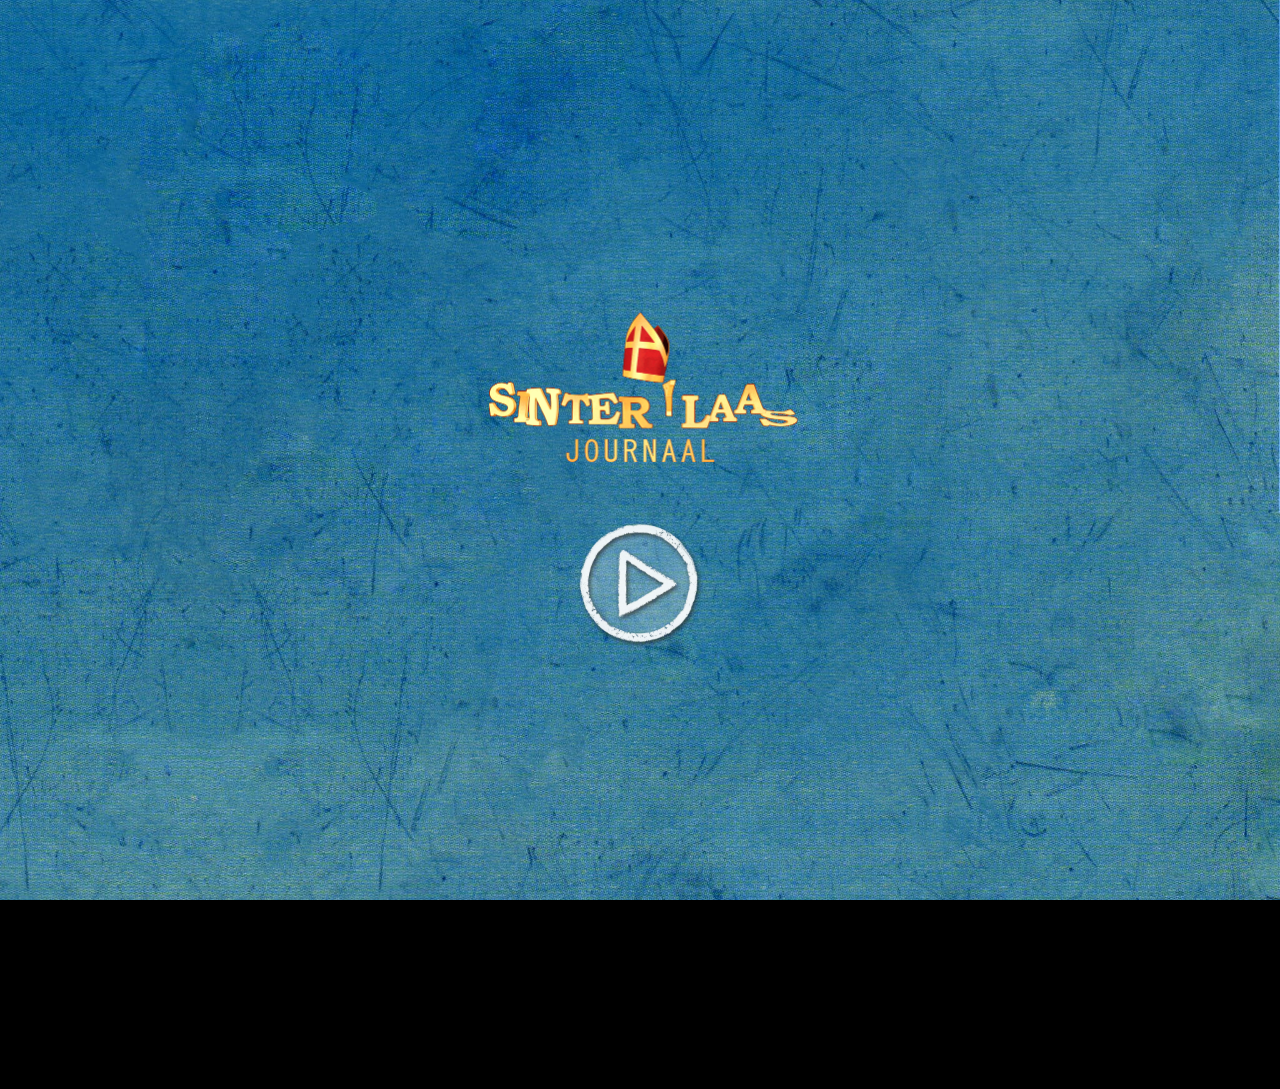
<file: index.html>
<!DOCTYPE html><html lang="nl-NL"><head><meta charset="utf-8"><meta http-equiv="Content-Security-Policy" content="default-src 'self'; style-src 'self' 'unsafe-inline' cloud.webtype.com; script-src 'self' 'unsafe-inline' 'unsafe-eval' www.google-analytics.com; img-src 'self' data: blob: www.google-analytics.com pls.webtype.com; font-src 'self' cloud.webtype.com;"><meta name="viewport" content="width=device-width,initial-scale=1,maximum-scale=1,minimum-scale=1,user-scalable=no"><title>Pietensprong!</title><style>html{background:#000}</style><script>window.loadBenchmark={start:Date.now()}</script><link rel="manifest" href="pietenjump-manifest.json"><meta name="mobile-web-app-capable" content="yes"><link rel="icon" sizes="192x192" href="assets/pietenjump/icons/chrome-touch-icon-192x192.png"><meta name="apple-mobile-web-app-capable" content="yes"><meta name="apple-mobile-web-app-status-bar-style" content="black-translucent"><meta name="apple-mobile-web-app-title" content="Pietensprong"><link rel="apple-touch-icon-precomposed" href="assets/pietenjump/icons/apple-touch-icon-precomposed.png"><meta name="msapplication-TileImage" content="assets/icons/ms-touch-icon-144x144-precomposed.png"><meta name="msapplication-TileColor" content="#FFFFFF"><link rel="shortcut icon" type="image/x-icon" href="assets/pietenjump/icons/icon-128x128.png"><meta name="description" content="Spring met Piet naar boven en pas op dat je niet valt."><link rel="stylesheet" href="css/style.css"><!--[if !IE]>


    . . . . . . . . . . . . . . . . . . . . . . . . . . . . . . . .

         __                             ,      _            _
        /  )              |  o         /|   / | |          | |
        \__ _|_         __|      __     |__/  | |  __   _  | |
           \ |  |   |  /  |  |  /  \_   | \   |/  /  \_|/  |/_)
       (___/ |_/ \_/|_/\_/|_/|_/\__/    |  \_/|__/\__/ |__/| \_/


       Studio Kloek presenteert in samenwerking met de NTR:
       Sinterklaasjournaal - Pietensprong!

       Concept, ontwerp & ontwikkeling:
       Studio Kloek (https://studiokloek.nl)

       Muziek en geluid:
       WOTH (https://woth.nl)

       Versie: v35 - 2025

       ❤ Pixi.js, GSAP, howler.js & jQuery

    . . . . . . . . . . . . . . . . . . . . . . . . . . . . . . . .

<![endif]--></head><body class="pietenjump"><div id="game"></div><div id="loader"><div class="logo"></div><div class="bar"><div class="indicator"></div></div></div><div id="errors"><h1>Er ging wat mis:</h1><ul class="messages"></ul></div><script>var errors=document.getElementById("errors"),isDebug=-1!==document.location.href.indexOf("localhost")||-1!==document.location.href.indexOf("studiokloek.nl"),errorMessages=errors.getElementsByClassName("messages")[0];window.onerror=function(e,r,o,s,n,t){isDebug&&errors.classList.add("show");var i;return i=-1<e.toLowerCase().indexOf("script error")?"Script Error: see browser console for details":["Message: "+e,"URL: "+r,"Line: "+o,"Column: "+s,"Error object: "+JSON.stringify(n),"Stack object: "+JSON.stringify(t)].join("<br />"),errorMessages.insertAdjacentHTML("beforeend","<li>"+i+"</li>"),!1}</script><script>window.VERSION="v35",window.PROJECT="Sinterklaasjournaal",window.TITLE="Pietensprong!"</script><script type="text/javascript" src="js/vendor.js?v=35"></script><script type="text/javascript" src="js/pietenjump.js?v=35"></script></body></html>
</file>
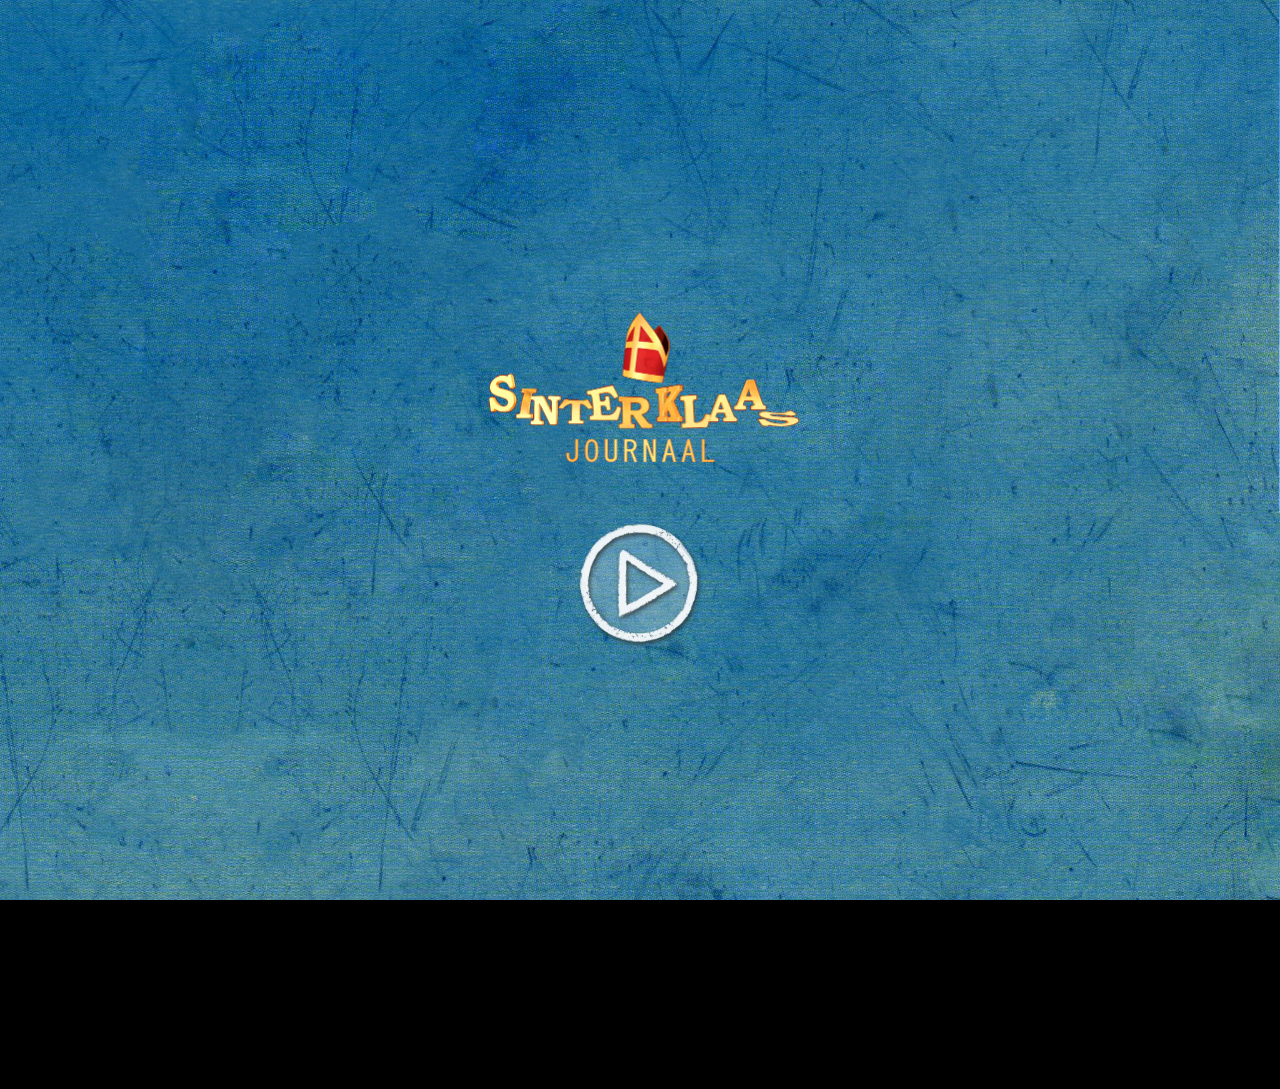
<file: pietenjump.html>
<!DOCTYPE html><html lang="nl-NL"><head><meta charset="utf-8"><meta http-equiv="Content-Security-Policy" content="default-src 'self'; style-src 'self' 'unsafe-inline' cloud.webtype.com; script-src 'self' 'unsafe-inline' 'unsafe-eval' www.google-analytics.com; img-src 'self' data: blob: www.google-analytics.com pls.webtype.com; font-src 'self' cloud.webtype.com;"><meta name="viewport" content="width=device-width,initial-scale=1,maximum-scale=1,minimum-scale=1,user-scalable=no"><title>Pietensprong!</title><style>html{background:#000}</style><script>window.loadBenchmark={start:Date.now()}</script><link rel="manifest" href="pietenjump-manifest.json"><meta name="mobile-web-app-capable" content="yes"><link rel="icon" sizes="192x192" href="assets/pietenjump/icons/chrome-touch-icon-192x192.png"><meta name="apple-mobile-web-app-capable" content="yes"><meta name="apple-mobile-web-app-status-bar-style" content="black-translucent"><meta name="apple-mobile-web-app-title" content="Pietensprong"><link rel="apple-touch-icon-precomposed" href="assets/pietenjump/icons/apple-touch-icon-precomposed.png"><meta name="msapplication-TileImage" content="assets/icons/ms-touch-icon-144x144-precomposed.png"><meta name="msapplication-TileColor" content="#FFFFFF"><link rel="shortcut icon" type="image/x-icon" href="assets/pietenjump/icons/icon-128x128.png"><meta name="description" content="Spring met Piet naar boven en pas op dat je niet valt."><link rel="stylesheet" href="css/style.css"><!--[if !IE]>


    . . . . . . . . . . . . . . . . . . . . . . . . . . . . . . . .

         __                             ,      _            _
        /  )              |  o         /|   / | |          | |
        \__ _|_         __|      __     |__/  | |  __   _  | |
           \ |  |   |  /  |  |  /  \_   | \   |/  /  \_|/  |/_)
       (___/ |_/ \_/|_/\_/|_/|_/\__/    |  \_/|__/\__/ |__/| \_/


       Studio Kloek presenteert in samenwerking met de NTR:
       Sinterklaasjournaal - Pietensprong!

       Concept, ontwerp & ontwikkeling:
       Studio Kloek (https://studiokloek.nl)

       Muziek en geluid:
       WOTH (https://woth.nl)

       Versie: v35 - 2025

       ❤ Pixi.js, GSAP, howler.js & jQuery

    . . . . . . . . . . . . . . . . . . . . . . . . . . . . . . . .

<![endif]--></head><body class="pietenjump"><div id="game"></div><div id="loader"><div class="logo"></div><div class="bar"><div class="indicator"></div></div></div><div id="errors"><h1>Er ging wat mis:</h1><ul class="messages"></ul></div><script>var errors=document.getElementById("errors"),isDebug=-1!==document.location.href.indexOf("localhost")||-1!==document.location.href.indexOf("studiokloek.nl"),errorMessages=errors.getElementsByClassName("messages")[0];window.onerror=function(e,r,o,s,n,t){isDebug&&errors.classList.add("show");var i;return i=-1<e.toLowerCase().indexOf("script error")?"Script Error: see browser console for details":["Message: "+e,"URL: "+r,"Line: "+o,"Column: "+s,"Error object: "+JSON.stringify(n),"Stack object: "+JSON.stringify(t)].join("<br />"),errorMessages.insertAdjacentHTML("beforeend","<li>"+i+"</li>"),!1}</script><script>window.VERSION="v35",window.PROJECT="Sinterklaasjournaal",window.TITLE="Pietensprong!"</script><script type="text/javascript" src="js/vendor.js?v=35"></script><script type="text/javascript" src="js/pietenjump.js?v=35"></script></body></html>
</file>
<file: css/style.css>
/*

 . . . . . . . . . . . . . . . . . . . . . . . . . . . . . . . .

    __                             ,      _            _
   /  )              |  o         /|   / | |          | |
   \__ _|_         __|      __     |__/  | |  __   _  | |
      \ |  |   |  /  |  |  /  \_   | \   |/  /  \_|/  |/_)
  (___/ |_/ \_/|_/\_/|_/|_/\__/    |  \_/|__/\__/ |__/| \_/


  Studio Kloek presenteert in samenwerking met de NTR:
  Sinterklaasjournaal - Pieten games

  Concept, ontwerp & ontwikkeling:
  Studio Kloek (https://studiokloek.nl)

  Muziek en geluid:
  WOTH (https://woth.nl)

  Versie: v35 - 2025

  Studio Kloek ❤ Pixi.js, GSAP, howler.js & jQuery

. . . . . . . . . . . . . . . . . . . . . . . . . . . . . . . .

*/
/*! normalize.css v8.0.1 | MIT License | github.com/necolas/normalize.css */
html {
    line-height: 1.15;
    -webkit-text-size-adjust: 100%
}

body {
    margin: 0
}

main {
    display: block
}

h1 {
    font-size: 2em;
    margin: .67em 0
}

hr {
    box-sizing: content-box;
    height: 0;
    overflow: visible
}

pre {
    font-family: monospace,monospace;
    font-size: 1em
}

a {
    background-color: transparent
}

abbr[title] {
    border-bottom: none;
    text-decoration: underline;
    -webkit-text-decoration: underline dotted;
    text-decoration: underline dotted
}

b,strong {
    font-weight: bolder
}

code,kbd,samp {
    font-family: monospace,monospace;
    font-size: 1em
}

small {
    font-size: 80%
}

sub,sup {
    font-size: 75%;
    line-height: 0;
    position: relative;
    vertical-align: baseline
}

sub {
    bottom: -0.25em
}

sup {
    top: -0.5em
}

img {
    border-style: none
}

button,input,optgroup,select,textarea {
    font-family: inherit;
    font-size: 100%;
    line-height: 1.15;
    margin: 0
}

button,input {
    overflow: visible
}

button,select {
    text-transform: none
}

button,[type=button],[type=reset],[type=submit] {
    -webkit-appearance: button
}

button::-moz-focus-inner,[type=button]::-moz-focus-inner,[type=reset]::-moz-focus-inner,[type=submit]::-moz-focus-inner {
    border-style: none;
    padding: 0
}

button:-moz-focusring,[type=button]:-moz-focusring,[type=reset]:-moz-focusring,[type=submit]:-moz-focusring {
    outline: 1px dotted ButtonText
}

fieldset {
    padding: .35em .75em .625em
}

legend {
    box-sizing: border-box;
    color: inherit;
    display: table;
    max-width: 100%;
    padding: 0;
    white-space: normal
}

progress {
    vertical-align: baseline
}

textarea {
    overflow: auto
}

[type=checkbox],[type=radio] {
    box-sizing: border-box;
    padding: 0
}

[type=number]::-webkit-inner-spin-button,[type=number]::-webkit-outer-spin-button {
    height: auto
}

[type=search] {
    -webkit-appearance: textfield;
    outline-offset: -2px
}

[type=search]::-webkit-search-decoration {
    -webkit-appearance: none
}

::-webkit-file-upload-button {
    -webkit-appearance: button;
    font: inherit
}

details {
    display: block
}

summary {
    display: list-item
}

template {
    display: none
}

[hidden] {
    display: none
}

* {
    -webkit-tap-highlight-color: rgba(0,0,0,0)
}

html {
    box-sizing: border-box
}

*,*:before,*:after {
    box-sizing: inherit
}

html,body {
    height: 110%
}

html.scrollable,body.scrollable {
    height: 102%
}

body {
    -webkit-touch-callout: none;
    -webkit-text-size-adjust: none;
    -webkit-user-select: none;
    background-color: #000;
    color: #000;
    overflow: hidden
}

img {
    -webkit-user-drag: none;
    user-drag: none
}

#game {
    position: absolute;
    z-index: 1;
    background-color: #000;
    width: 1024px;
    height: 768px
}

#loader {
    z-index: 10;
    display: flex;
    align-items: center;
    justify-content: center;
    position: absolute;
    top: 0;
    left: 0;
    right: 0;
    bottom: 0;
    height: 100%;
    width: 100%;
    overflow: hidden;
    pointer-events: none;
    -webkit-user-select: none;
    user-select: none;
    background: #01041d url("../img/loader-background.jpg");
    background-size: cover;
    background-repeat: no-repeat;
    background-position: center center;
    opacity: 1;
    visibility: visible
}

#loader .logo {
    margin-top: -10%;
    width: 50%;
    max-width: 322px;
    height: 50%;
    max-height: 153px;
    background-image: url("../img/logo-animated.gif");
    background-size: contain;
    background-repeat: no-repeat;
    background-position: center center
}

#loader.hide {
    opacity: 0;
    visibility: hidden;
    transition: opacity 1s 0s,visibility 0s 1s
}

#loader .bar {
    z-index: 1;
    position: fixed;
    margin: auto;
    left: 0;
    right: 0;
    top: 30%;
    bottom: 0;
    height: 32px;
    width: 50%;
    background: #192061;
    overflow: hidden;
    border-radius: 11px;
    border: 6px solid #030942;
    opacity: 0;
    visibility: hidden
}

#loader .bar.show {
    opacity: 1;
    visibility: visible;
    transition: opacity 0s 1s,visibility 1s 0s
}

#loader .bar .indicator {
    position: absolute;
    z-index: 2;
    border: 0;
    height: 100%;
    max-width: 100%;
    width: 100%;
    right: 100%;
    background: gold;
    transition: right 2s ease-out
}

#errors {
    z-index: 10;
    position: fixed;
    margin: auto;
    top: 0;
    left: 0;
    right: 0;
    bottom: 0;
    height: 100%;
    width: 100%;
    background: rgba(204,16,17,.72);
    pointer-events: auto !important;
    overflow-y: scroll;
    opacity: 0;
    visibility: hidden
}

#errors.show {
    opacity: 1;
    visibility: visible
}

#errors h1 {
    color: #fff;
    text-align: center
}

#errors .messages {
    z-index: 1;
    list-style: none;
    padding: 0;
    background: rgba(0,7,30,.74);
    overflow-y: scroll;
    overflow-scrolling: touch
}

#errors .messages li {
    color: #fff;
    background: rgba(208,232,247,.5);
    border-radius: .5em;
    padding: 1em 1em;
    margin: 1em
}

#fullscreen-button {
    position: absolute;
    z-index: 2;
    bottom: 10px;
    right: 10px;
    width: 33px;
    height: 33px;
    background-image: url("../img/fullscreen-enable.png");
    background-size: 33px 33px;
    cursor: pointer
}

#fullscreen-button.active {
    background-image: url("../img/fullscreen-disable.png")
}

#scroll-overlay {
    position: absolute;
    z-index: 100000;
    top: 0;
    left: 0;
    height: 100%;
    width: 100%;
    background: rgba(34,51,85,.9);
    opacity: 0;
    visibility: hidden;
    transition: opacity .5s 0s,visibility 0s .5s
}

#scroll-overlay .scroll-icon {
    background-image: url("../img/scroll-up@2x.png");
    background-size: 82px 77px;
    background-repeat: no-repeat;
    background-position: center center;
    width: 82px;
    height: 77px;
    display: block;
    padding-top: 130px;
    opacity: 0;
    animation: none
}

.scrollable #scroll-overlay {
    opacity: 1;
    visibility: visible;
    transition: opacity .5s
}

.scrollable #scroll-overlay .scroll-icon {
    animation: scrollUpAnim 2.5s infinite
}

@keyframes scrollUpAnim {
    0% {
        margin: 11% auto;
        opacity: 0
    }

    15% {
        margin: 11% auto;
        opacity: 1
    }

    70% {
        margin: 4% auto;
        opacity: 1
    }

    100% {
        margin: 4% auto;
        opacity: 0
    }
}

#audio-trigger {
    position: fixed;
    z-index: 15;
    top: 0;
    left: 0;
    bottom: 0;
    right: 0;
    background: rgba(0,0,0,0);
    background-image: url("../img/audiotrigger-button.png");
    background-size: 20%;
    background-repeat: no-repeat;
    background-position: center center;
    opacity: 1;
    visibility: visible;
    cursor: pointer;
    margin: auto;
    left: 0;
    right: 0;
    top: 30%;
    bottom: 0;
    width: 50%
}

#audio-trigger.hide {
    cursor: default;
    opacity: 0;
    visibility: hidden;
    transition: opacity .5s 0s,visibility 0s .5s
}

#audio-trigger.portrait {
    opacity: 0;
    transition: opacity .5s 0s
}

@font-face {
    font-family: "Festivo";
    src: url("../assets/fonts/hinted-FestivoLettersNo1.woff2") format("woff2"),url("../assets/fonts/hinted-FestivoLettersNo1.woff") format("woff");
    font-weight: normal;
    font-style: normal
}

@font-face {
    font-family: "Emmascript";
    src: url("../assets/fonts/hinted-EmmascriptMVBStd.woff2") format("woff2"),url("../assets/fonts/hinted-EmmascriptMVBStd.woff") format("woff");
    font-weight: normal;
    font-style: normal
}

.ath-viewport * {
    box-sizing: border-box
}

.ath-viewport {
    position: relative;
    z-index: 2147483641;
    pointer-events: none;
    -webkit-tap-highlight-color: rgba(0,0,0,0);
    -webkit-touch-callout: none;
    -webkit-user-select: none;
    user-select: none;
    -webkit-text-size-adjust: none;
    -o-text-size-adjust: none;
    text-size-adjust: none
}

.ath-modal {
    pointer-events: auto !important;
    background: rgba(108,172,247,.9)
}

.ath-mandatory {
    background: #000
}

.ath-container {
    pointer-events: auto !important;
    position: absolute;
    z-index: 2147483641;
    padding: .7em .6em;
    width: 18em;
    background: #eee;
    background-size: 100% auto;
    box-shadow: 0 .2em 0 #d1d1d1;
    font-family: sans-serif;
    font-size: 15px;
    line-height: 1.5em;
    text-align: center
}

.ath-container small {
    font-size: .8em;
    line-height: 1.3em;
    display: block;
    margin-top: .5em
}

.ath-ios.ath-phone {
    bottom: 1.8em;
    left: 50%;
    margin-left: -9em
}

.ath-ios6.ath-tablet {
    left: 5em;
    top: 1.8em
}

.ath-ios7.ath-tablet {
    left: .7em;
    top: 1.8em
}

.ath-ios8.ath-tablet,.ath-ios9.ath-tablet,.ath-ios10.ath-tablet {
    right: .4em;
    top: 1.8em
}

.ath-android {
    bottom: 1.8em;
    left: 50%;
    margin-left: -9em
}

.ath-container:before {
    content: "";
    position: relative;
    display: block;
    float: right;
    margin: -0.7em -0.6em 0 .5em;
    background-image: url([data-uri]);
    background-color: rgba(255,255,255,.8);
    background-size: 50%;
    background-repeat: no-repeat;
    background-position: 50%;
    width: 2.7em;
    height: 2.7em;
    text-align: center;
    overflow: hidden;
    color: #a33;
    z-index: 2147483642
}

.ath-container.ath-icon:before {
    position: absolute;
    top: 0;
    right: 0;
    margin: 0;
    float: none
}

.ath-mandatory .ath-container:before {
    display: none
}

.ath-container.ath-android:before {
    float: left;
    margin: -0.7em .5em 0 -0.6em
}

.ath-container.ath-android.ath-icon:before {
    position: absolute;
    right: auto;
    left: 0;
    margin: 0;
    float: none
}

.ath-action-icon {
    display: inline-block;
    vertical-align: middle;
    background-position: 50%;
    background-repeat: no-repeat;
    text-indent: -9999em;
    overflow: hidden
}

.ath-ios7 .ath-action-icon,.ath-ios8 .ath-action-icon,.ath-ios9 .ath-action-icon,.ath-ios10 .ath-action-icon {
    width: 1.6em;
    height: 1.6em;
    background-image: url([data-uri]);
    margin-top: -0.3em;
    background-size: auto 100%
}

.ath-ios6 .ath-action-icon {
    width: 1.8em;
    height: 1.8em;
    background-image: url([data-uri]);
    margin-bottom: .4em;
    background-size: 100% auto
}

.ath-android .ath-action-icon {
    width: 1.4em;
    height: 1.5em;
    background-image: url([data-uri]);
    background-size: 100% auto
}

.ath-container p {
    margin: 0;
    padding: 0;
    position: relative;
    z-index: 2147483642;
    text-shadow: 0 .1em 0 #fff;
    font-size: 1.1em
}

.ath-ios.ath-phone:after {
    content: "";
    background: #eee;
    position: absolute;
    width: 2em;
    height: 2em;
    bottom: -0.9em;
    left: 50%;
    margin-left: -1em;
    transform: scaleX(0.9) rotate(45deg);
    box-shadow: .2em .2em 0 #d1d1d1
}

.ath-ios.ath-tablet:after {
    content: "";
    background: #eee;
    position: absolute;
    width: 2em;
    height: 2em;
    top: -0.9em;
    left: 50%;
    margin-left: -1em;
    transform: scaleX(0.9) rotate(45deg);
    z-index: 2147483641
}

.ath-application-icon {
    position: relative;
    padding: 0;
    border: 0;
    margin: 0 auto .2em auto;
    height: 6em;
    width: 6em;
    z-index: 2147483642
}

.ath-container.ath-ios .ath-application-icon {
    border-radius: 1em;
    box-shadow: 0 .2em .4em rgba(0,0,0,.3),inset 0 .07em 0 rgba(255,255,255,.5);
    margin: 0 auto .4em auto
}

@media only screen and (orientation: landscape) {
    .ath-container.ath-phone {
        width:24em
    }

    .ath-android.ath-phone {
        margin-left: -12em
    }

    .ath-ios.ath-phone {
        margin-left: -12em
    }

    .ath-ios6:after {
        left: 39%
    }

    .ath-ios8.ath-phone {
        left: auto;
        bottom: auto;
        right: .4em;
        top: 1.8em
    }

    .ath-ios8.ath-phone:after {
        bottom: auto;
        top: -0.9em;
        left: 68%;
        z-index: 2147483641;
        box-shadow: none
    }
}

#orientation-rotate {
    position: fixed;
    z-index: 10;
    top: 0;
    left: 0;
    bottom: 0;
    right: 0;
    background: rgba(34,51,85,.9);
    background-image: url("../img/turn-device@2x.png");
    background-size: 25%;
    background-repeat: no-repeat;
    background-position: center center;
    opacity: 1;
    visibility: visible
}

#orientation-rotate.hide {
    opacity: 0;
    visibility: hidden;
    transition: opacity .5s 0s,visibility 0s .5s
}
</file>
